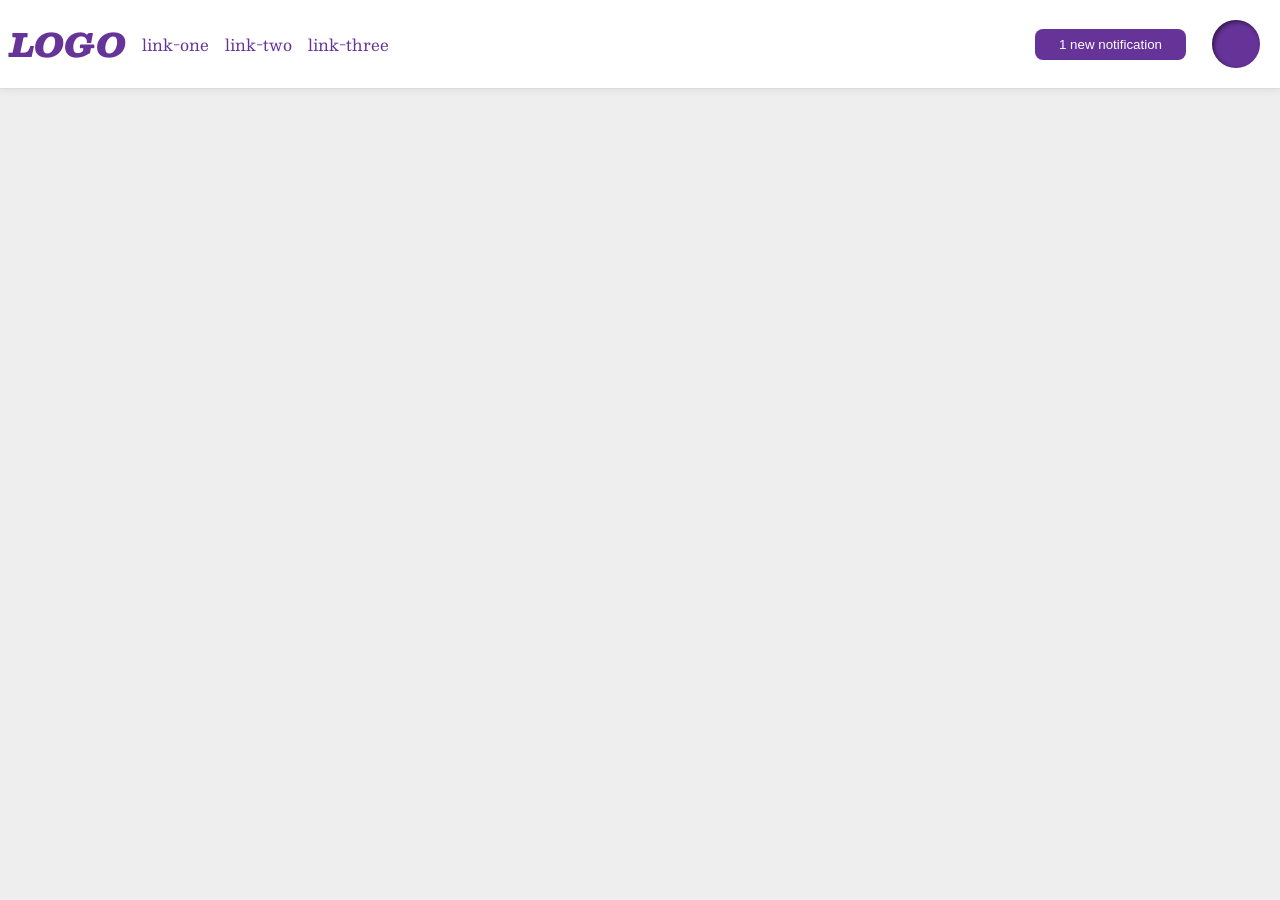
<file: foundations/flex/03-flex-header-2/index.html>
<!DOCTYPE html>
<html lang="en">
  <head>
    <meta charset="UTF-8">
    <meta http-equiv="X-UA-Compatible" content="IE=edge">
    <meta name="viewport" content="width=device-width, initial-scale=1.0">
    <title>Flex Header 2</title>
    <link rel="stylesheet" href="style.css">
  </head>
  <body>
    <div class="header">
      <div class="left">
      <div class="logo">
        LOGO
      </div>
      <ul class="links">
        <li><a href="https://google.com">link-one</a></li>
        <li><a href="https://google.com">link-two</a></li>
        <li><a href="https://google.com">link-three</a></li>
      </ul>
      </div>
      <div class="right">
      <button class="notifications">
        1 new notification
      </button>
      <div class="profile-image"></div>
      </div>
    </div>
  </body>
</html>
</file>
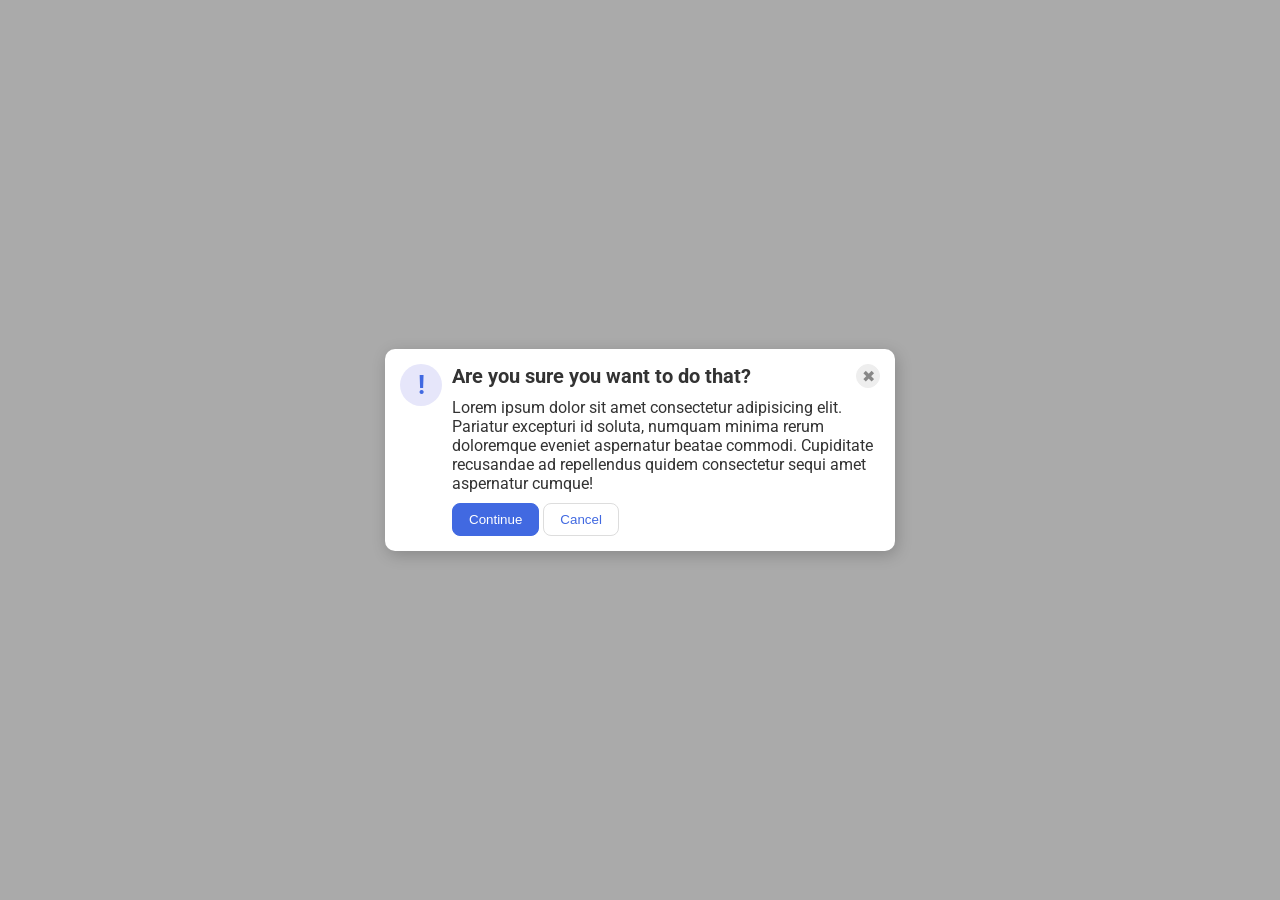
<file: foundations/flex/05-flex-modal/index.html>
<!DOCTYPE html>
<html lang="en">
  <head>
    <meta charset="UTF-8">
    <meta http-equiv="X-UA-Compatible" content="IE=edge">
    <meta name="viewport" content="width=device-width, initial-scale=1.0">
    <link rel="stylesheet" href="style.css">
    <title>Modal</title>
  </head>
  <body>
    <div class="modal">
      <div class="icon">!</div>

      <div class="container">
      <div class="header">Are you sure you want to do that?
      <button class="close-button">✖</button></div>
      
      <div class="text">Lorem ipsum dolor sit amet consectetur adipisicing elit. Pariatur excepturi id soluta, numquam minima rerum doloremque eveniet aspernatur beatae commodi. Cupiditate recusandae ad repellendus quidem consectetur sequi amet aspernatur cumque!</div>
      <button class="continue">Continue</button>
      <button class="cancel">Cancel</button>
      </div>
    </div>
  </body>
</html>
</file>
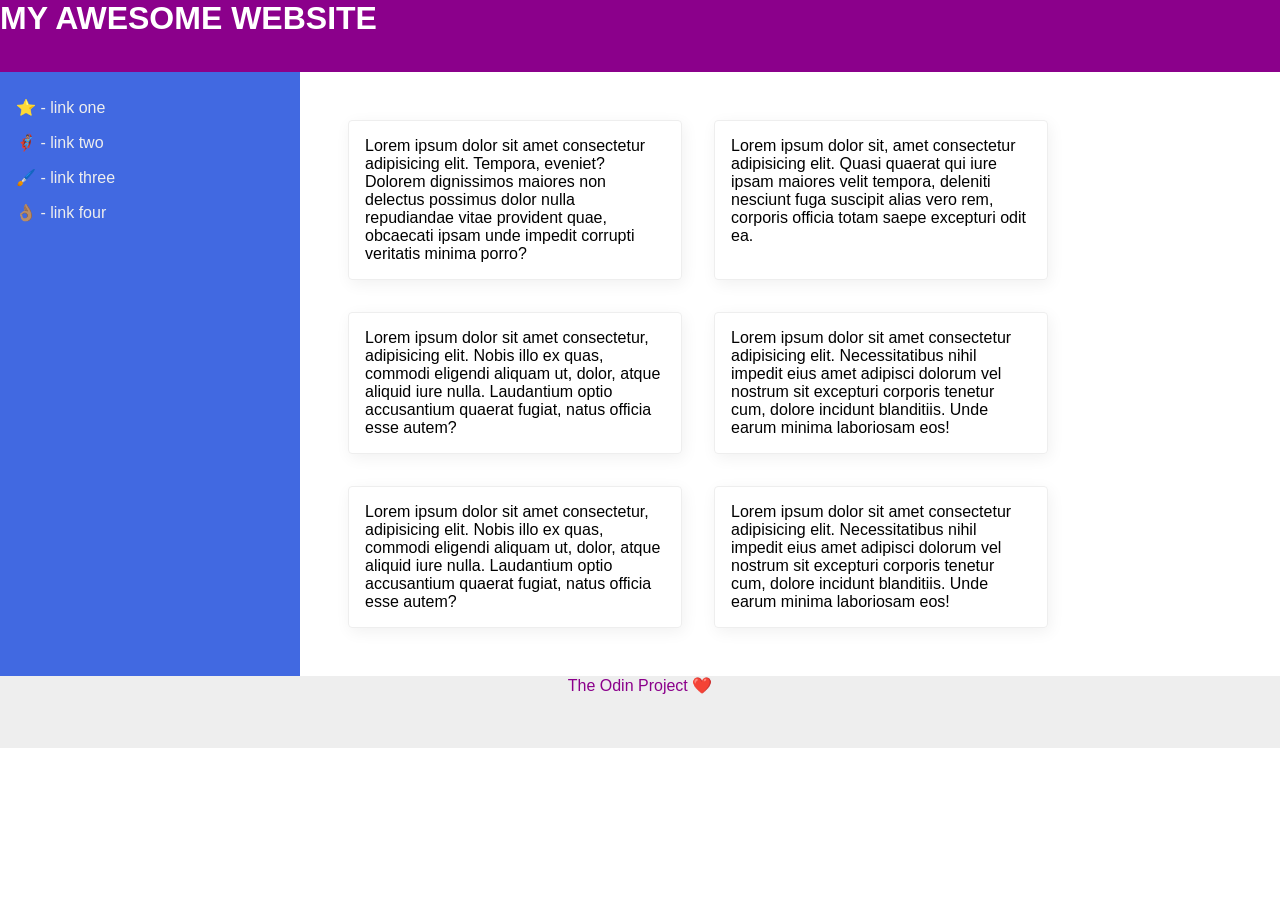
<file: foundations/flex/07-flex-layout-2/index.html>
<!DOCTYPE html>
<html lang="en">
  <head>
    <meta charset="UTF-8">
    <meta http-equiv="X-UA-Compatible" content="IE=edge">
    <meta name="viewport" content="width=device-width, initial-scale=1.0">
    <title>The Holy Grail</title>
    <link rel="stylesheet" href="style.css">
  </head>
  <body>
    <div class="container">
    <div class="header">
      MY AWESOME WEBSITE
    </div>
    <div class="container_1">
    <div class="sidebar">
      <ul>
        <li><a href="#">⭐ - link one</a></li>
        <li><a href="#">🦸🏽‍♂️ - link two</a></li>
        <li><a href="#">🖌️ - link three</a></li>
        <li><a href="#">👌🏽 - link four</a></li>
      </ul>
    </div>
    <div class="cards">
    <div class="card">Lorem ipsum dolor sit amet consectetur adipisicing elit. Tempora, eveniet? Dolorem dignissimos maiores non delectus possimus dolor nulla repudiandae vitae provident quae, obcaecati ipsam unde impedit corrupti veritatis minima porro?</div>
    <div class="card">Lorem ipsum dolor sit, amet consectetur adipisicing elit. Quasi quaerat qui iure ipsam maiores velit tempora, deleniti nesciunt fuga suscipit alias vero rem, corporis officia totam saepe excepturi odit ea.</div>
    <div class="card">Lorem ipsum dolor sit amet consectetur, adipisicing elit. Nobis illo ex quas, commodi eligendi aliquam ut, dolor, atque aliquid iure nulla. Laudantium optio accusantium quaerat fugiat, natus officia esse autem?</div>
    <div class="card">Lorem ipsum dolor sit amet consectetur adipisicing elit. Necessitatibus nihil impedit eius amet adipisci dolorum vel nostrum sit excepturi corporis tenetur cum, dolore incidunt blanditiis. Unde earum minima laboriosam eos!</div>
    <div class="card">Lorem ipsum dolor sit amet consectetur, adipisicing elit. Nobis illo ex quas, commodi eligendi aliquam ut, dolor, atque aliquid iure nulla. Laudantium optio accusantium quaerat fugiat, natus officia esse autem?</div>
    <div class="card">Lorem ipsum dolor sit amet consectetur adipisicing elit. Necessitatibus nihil impedit eius amet adipisci dolorum vel nostrum sit excepturi corporis tenetur cum, dolore incidunt blanditiis. Unde earum minima laboriosam eos!</div>
    
    </div>
    </div>

    <div class="footer">
      The Odin Project ❤️
    </div>
  </body>
</html>
</file>
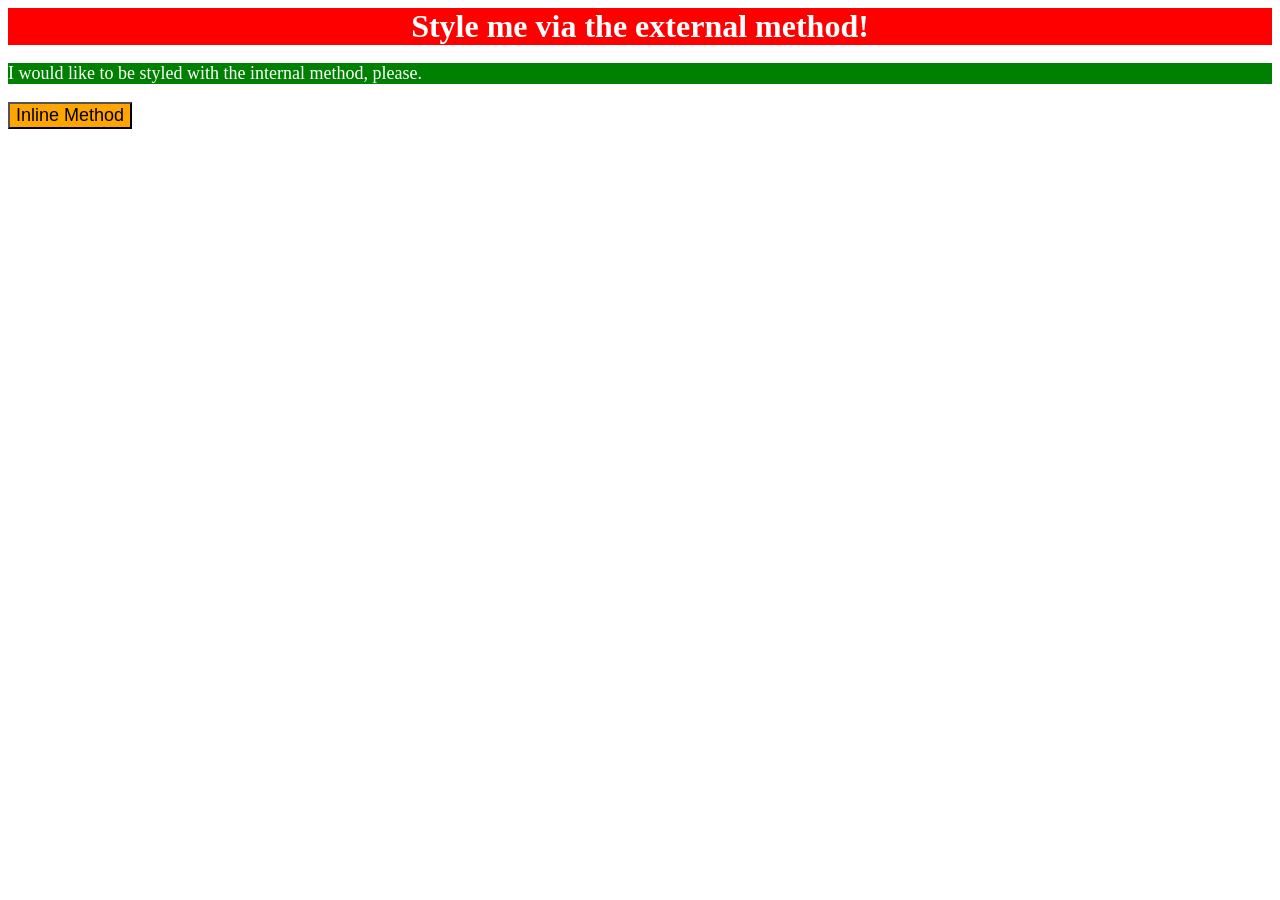
<file: foundations/intro-to-css/01-css-methods/index.html>
<!DOCTYPE html>
<html lang="en">
  <head>
    <meta charset="UTF-8">
    <meta http-equiv="X-UA-Compatible" content="IE=edge">
    <meta name="viewport" content="width=device-width, initial-scale=1.0">
    <title>Methods for Adding CSS</title>
    <link rel="stylesheet" href="index.css">
    <style>
        p {
          background-color: green;
          color: white;
          font-size: 18px;
        }
      </style>
  </head>
  <body>
    <div class="external">Style me via the external method!</div>
     <p>I would like to be styled with the internal method, please.</p>
    <button style="background-color: orange; font-size: 18px;">Inline Method</button>
  </body>
</html>
</file>
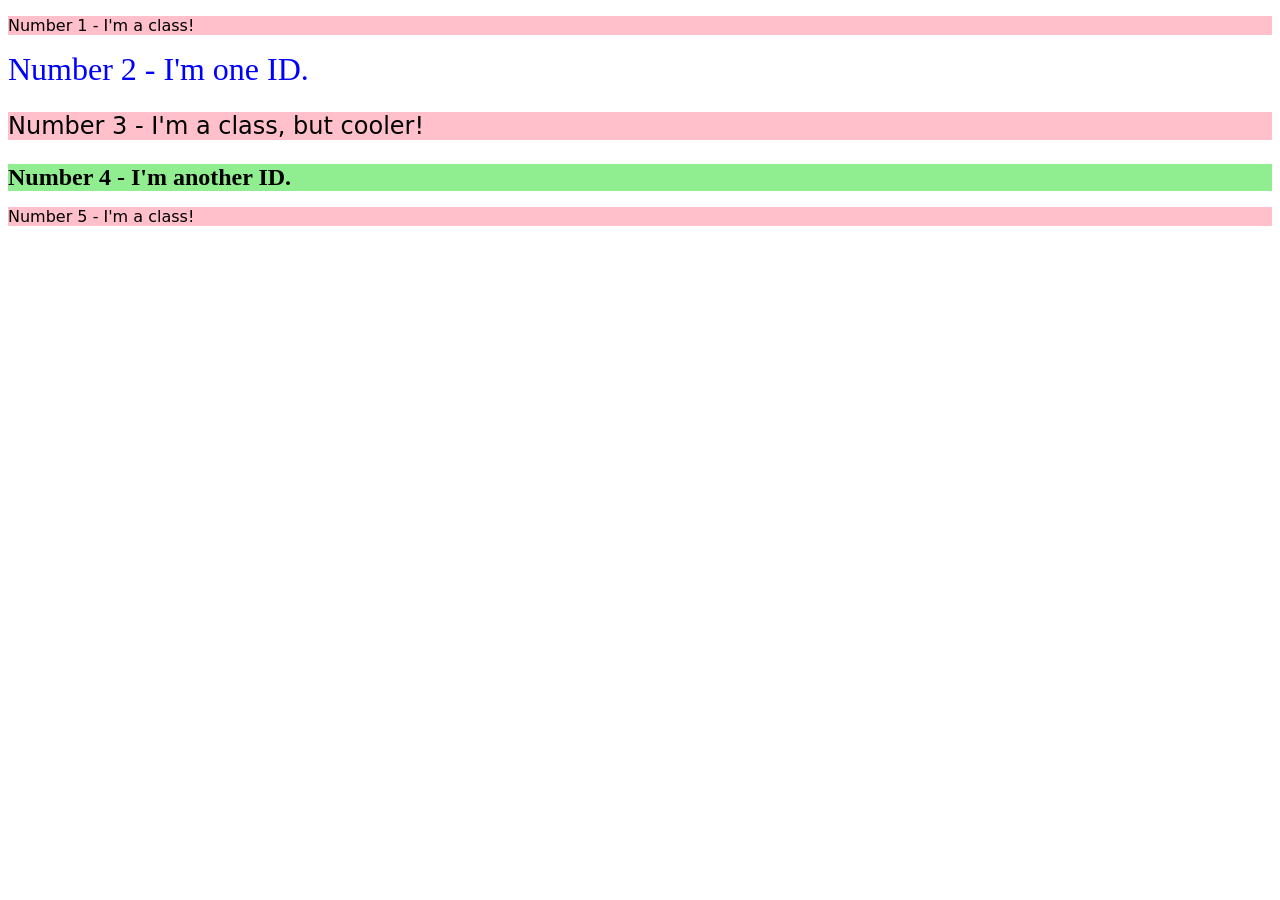
<file: foundations/intro-to-css/02-class-id-selectors/index.html>
<!DOCTYPE html>
<html lang="en">
  <head>
    <meta charset="UTF-8">
    <meta http-equiv="X-UA-Compatible" content="IE=edge">
    <meta name="viewport" content="width=device-width, initial-scale=1.0">
    <title>Class and ID Selectors</title>
    <link rel="stylesheet" href="style.css">
  </head>
  <body>
    <p class="odd" >Number 1 - I'm a class!</p>
    <div id="id2">Number 2 - I'm one ID.</div>
    <p class="odd" id="id3">Number 3 - I'm a class, but cooler!</p>
    <div id="id4">Number 4 - I'm another ID.</div>
    <p class="odd">Number 5 - I'm a class!</p>
  </body>
</html>
</file>
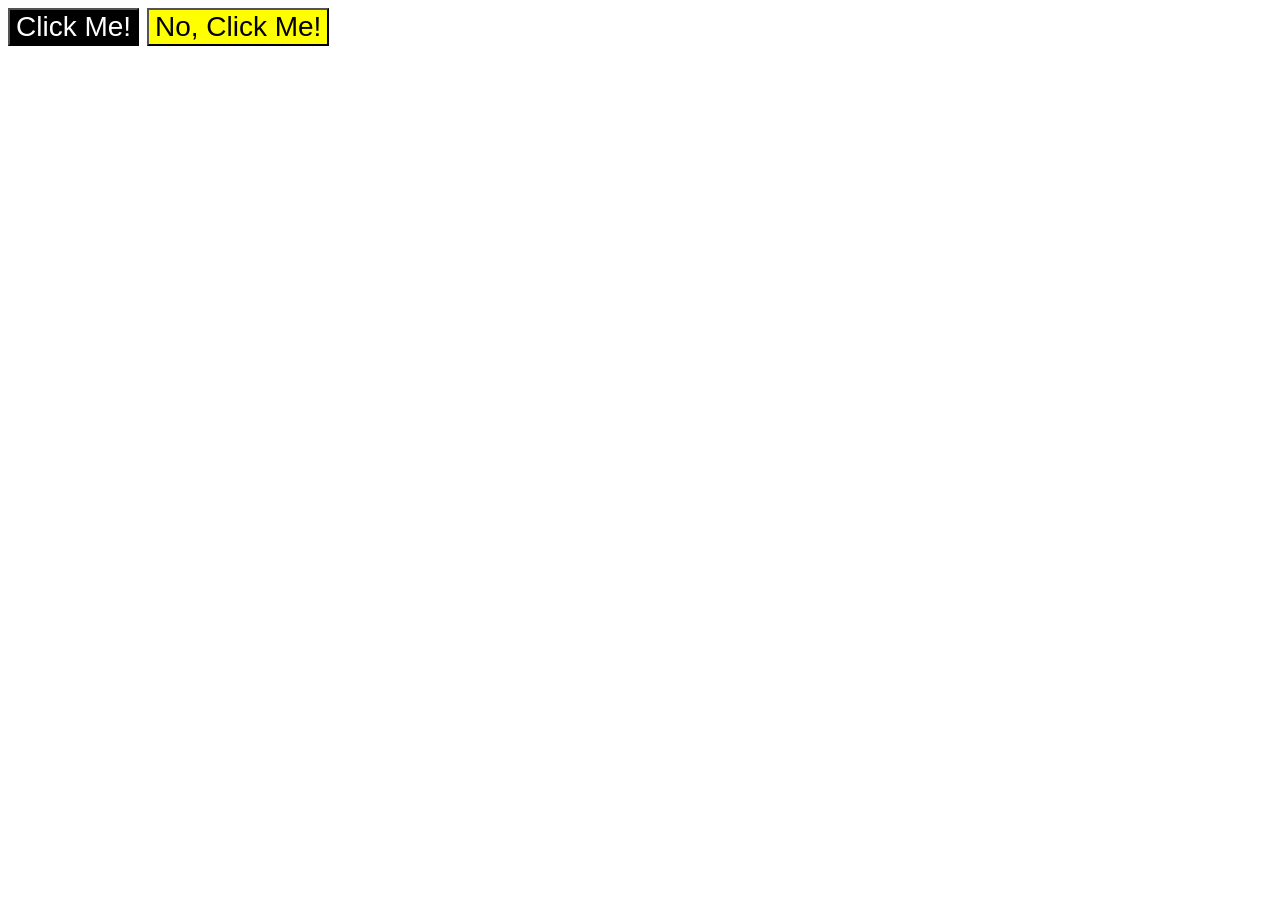
<file: foundations/intro-to-css/03-grouping-selectors/index.html>
<!DOCTYPE html>
<html lang="en">
  <head>
    <meta charset="UTF-8">
    <meta http-equiv="X-UA-Compatible" content="IE=edge">
    <meta name="viewport" content="width=device-width, initial-scale=1.0">
    <title>Grouping Selectors</title>
    <link rel="stylesheet" href="style.css">
  </head>
  <body>
    <button class="id1">Click Me!</button>
    <button class="id2">No, Click Me!</button>
  </body>
</html>
</file>
<file: foundations/flex/03-flex-header-2/style.css>
/* this is some magical font-importing.  
you'll learn about it later. */
@import url('https://fonts.googleapis.com/css2?family=Besley:ital,wght@0,400;1,900&display=swap');

body {
  margin: 0;
  background: #eee;
  font-family: Besley, serif;
}

.header {
  background: white;
  border-bottom: 1px solid #ddd;
  box-shadow: 0 0 8px rgba(0,0,0,.1);
  display: flex;
  justify-content: space-between;
  padding: 10px;
}

.profile-image {
  background: rebeccapurple;
  box-shadow: inset 2px 2px 4px rgba(0,0,0,.5);
  border-radius: 50%;
  width: 48px;
  height: 48px;
  margin: 10px;
}

.logo {
  color: rebeccapurple;
  font-size: 32px;
  font-weight: 900;
  font-style: italic;
}

button {
  border: none;
  border-radius: 8px;
  background: rebeccapurple;
  color: white;
  padding: 8px 24px;
}

a {
  /* this removes the line under our links */
  text-decoration: none;
  color: rebeccapurple;
}

ul {
  list-style-type: none;
  display: flex;
  margin: 0;
  padding: 0;
  gap: 16px;
}
.left, .right {
  display: flex;
  align-items: center;
  gap: 16px;
}
</file>
<file: foundations/flex/05-flex-modal/style.css>
@import url('https://fonts.googleapis.com/css2?family=Roboto:wght@400;700&display=swap');

html, body {
  height: 100%;
}

body {
  font-family: Roboto, sans-serif;
  margin: 0;
  background: #aaa;
  color: #333;
  /* I'll give you this one for free lol */
  display: flex;
  align-items: center;
  justify-content: center;
}

.modal {
  background: white;
  width: 480px;
  border-radius: 10px;
  box-shadow: 2px 4px 16px rgba(0,0,0,.2);
}

.icon {
  color: royalblue;
  font-size: 26px;
  font-weight: 700;
  background: lavender;
  width: 42px;
  height: 42px;
  border-radius: 50%;
  display: flex;
  align-items: center;
  justify-content: center;
}

.close-button {
  background: #eee;
  border-radius: 50%;
  color: #888;
  font-weight: 400;
  font-size: 16px;
  height: 24px;
  width: 24px;
  display: flex;
  align-items: center;
  justify-content: center;
  border: 1px solid #eee;
  padding: 0;
}

button {
  cursor: pointer;
  padding: 8px 16px;
  border-radius: 8px;
}

button.continue {
  background: royalblue;
  border: 1px solid royalblue;
  color: white;
}

button.cancel {
  background: white;
  border: 1px solid #ddd;
  color: royalblue;
}


/* my solution */
.modal {
  display: flex;
  flex-direction: row;
  padding: 15px;
  gap: 10px;
}

.icon {
  flex-shrink: 0;
}


.header {
  display: flex;
  align-items: center;
  justify-content: space-between;
  font-size: 20px;
  font-weight: bold;
  align-self: center;
}

.text{
  padding-top: 10px;
  padding-bottom: 10px;
}
</file>
<file: foundations/flex/07-flex-layout-2/style.css>
body {
  font-family: -apple-system, BlinkMacSystemFont, 'Segoe UI', Roboto, Oxygen, Ubuntu, Cantarell, 'Open Sans', 'Helvetica Neue', sans-serif;
  margin: 0;
  min-height: 100vh;
}

.header {
  height: 72px;
  background: darkmagenta;
  color: white;
}

.footer {
  height: 72px;
  background: #eee;
  color: darkmagenta;
}

.sidebar {
  width: 300px;
  background: royalblue;
  box-sizing: border-box;
}

.card {
  border: 1px solid #eee;
  box-shadow: 2px 4px 16px rgba(0,0,0,.06);
  border-radius: 4px;
}

/* my solution */

.header {
  font-weight: 900;
  font-size: 32px;
  
}

body {
  display: flex;
  flex-direction: column;
  justify-content: space-between;
}

.sidebar {
  flex-shrink: 0;
  padding: 16px;
}

.footer {
 text-align: center;
}

a {
  color: #eee;
  text-decoration: none;
}

ul {
  list-style-type: none;
  margin-top: 10px;
  padding: 0;
  gap: 10px;
}

.container_1 {
  display: flex;
}

.card {
  border: 1px solid #eee;
  box-shadow: 2px 4px 16px rgba(0,0,0,.06);
  border-radius: 4px;
}

.card{
  padding: 16px;
  width: 300px;
}

li {
  margin-bottom: 16px;
}


.container_1 {
  flex: 1;
  display: flex;
}

.cards {
  padding: 48px;
  display: flex;
  flex-wrap: wrap;
  gap: 32px;
}
</file>
<file: foundations/intro-to-css/01-css-methods/index.css>
.external {
    background-color: red;
    color: white;
    font-weight: bold;
    font-size: 32px;
    text-align:center;
}
</file>
<file: foundations/intro-to-css/02-class-id-selectors/style.css>
/* Add CSS Styling */
.odd {
  background-color: pink;
  font-family: Verdana, "DejaVu Sans", sans-serif;
}

#id2 {
    color: blue;
    font-size: 32px;
}

#id3 {
    font-size: 24px;
}

#id4 {
    background-color: lightgreen;
    font-size: 24px;
    font-weight: bold;
}
</file>
<file: foundations/intro-to-css/03-grouping-selectors/style.css>
/* Add CSS Styling */
.id1 {
    background-color: black;
    color: white;
}

.id2 {
    background-color: yellow;
}

* {
    font-family: Helvetica, 'Times New Roman', sans-serif;
    font-size: 28px;
}
</file>
